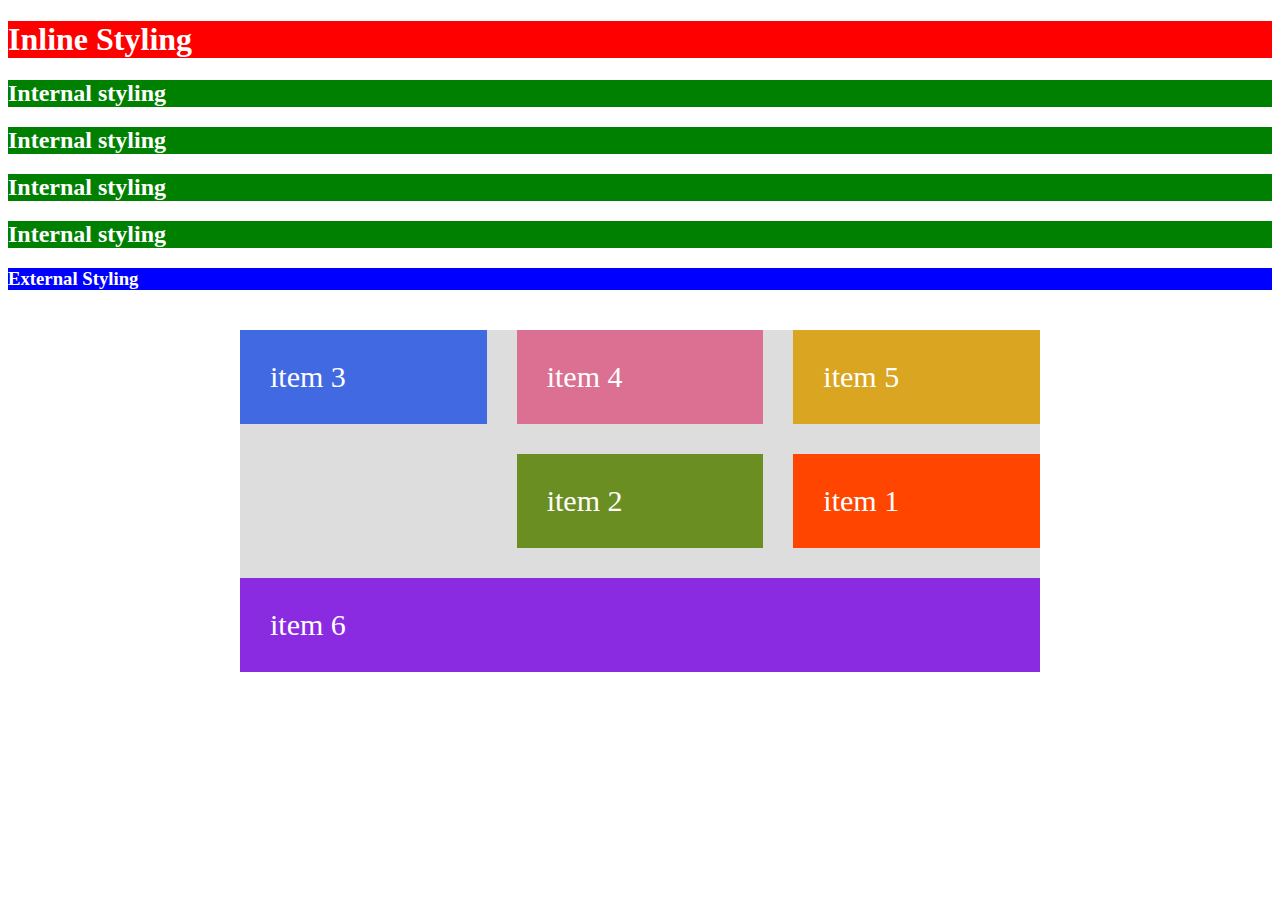
<file: css_bootcamp/index.html>
<!DOCTYPE html>
<html lang="en">
<head>
    <meta charset="UTF-8">
    <meta name="viewport" content="width=device-width, initial-scale=1.0">
    <title>Document</title>
    <link rel="stylesheet" href="style.css">
    <style>
        h2 {
            background-color: green;
            color: white;
        }

        .container {
            width: 800px;
            background-color: #ddd;
            margin: 40px auto;
            display: grid;
            grid-template-rows: 1fr 1fr;
            grid-template-columns: repeat(3, 1fr);
            grid-gap: 30px;
        }

        .item {
            padding: 30px;
            font-size: 30px;
            color: #fff;
        }

        .item-1 {
            background-color: orangered;
            grid-column-start: 3;
            grid-column-end: 4;
            grid-row-start: 2;
            grid-row-end: 3;
        }

        .item-2 {
            background-color: olivedrab;
            grid-area: 2 / 2 / 3 / 3;
            z-index: 10;
        }

        .item-3 {
            background-color: royalblue;
        }

        .item-4 {
            background-color: palevioletred;
        }

        .item-5 {
            background-color: goldenrod;
        }

        .item-6 {
            background-color: blueviolet;
            grid-column: 1 / span 3;
        }

    </style>
</head>
<body>

    <h1 style="background-color: red; color: white;">Inline Styling</h1>
    <h2>Internal styling</h2>
    <h2>Internal styling</h2>
    <h2>Internal styling</h2>
    <h2>Internal styling</h2>

    <h3>External Styling</h3>
    <div class="container">
        <div class="item item-1">item 1</div>
        <div class="item item-2">item 2</div>
        <div class="item item-3">item 3</div>
        <div class="item item-4">item 4</div>
        <div class="item item-5">item 5</div>
        <div class="item item-6">item 6</div>
    </div>



</body>
</html>
</file>
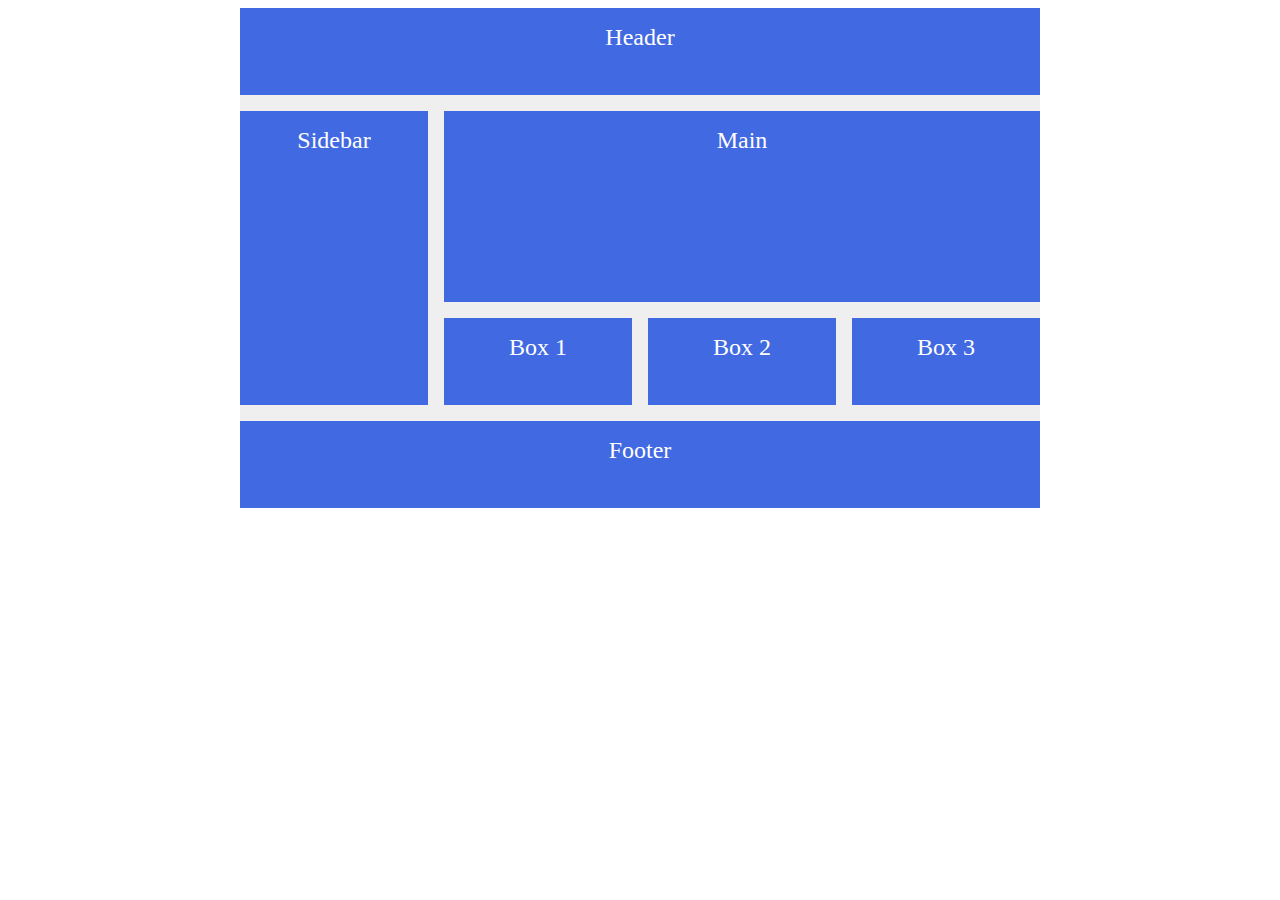
<file: css_bootcamp/index2.html>
<!DOCTYPE html>
<html lang="en">
<head>
    <meta charset="UTF-8">
    <meta name="viewport" content="width=device-width, initial-scale=1.0">
    <title>Document</title>
    <link rel="stylesheet" href="style.css">
    <style>
        .container {
            width: 800px;
            height: 500px;
            background-color: #efefef;
            margin: auto;
            display: grid;
            grid-template-rows: repeat(5, 1fr);
            grid-template-columns: repeat(4, [col-start] 1fr [col-end]);
            grid-template-areas: "header header header header"
                                 "sidebar main main main"
                                 "sidebar main main main"
                                 "sidebar box-1 box-2 box-3"
                                 "footer footer footer footer";
            grid-gap: 1rem;
        }

        .container div {
            background-color: royalblue;
            font-size: 1.5rem;
            text-align: center;
            padding: 1rem;
            color: #fff;
        }

        .header {
           grid-area: header; 
        }

        .sidebar {
            grid-area: sidebar;
        }

        .main {
            grid-area: main;
        }

        .box-1 {
            grid-area: box-1;
        }

        .box-2 {
            grid-area: box-2;
        }

        .box-3 {
            grid-area: box-3;
        }

        .footer {
            grid-area: footer;
        }

    </style>
</head>
<body>
    
    <div class="container">
        <div class="header">Header</div>
        <div class="sidebar">Sidebar</div>
        <div class="main">Main</div>
        <div class="box-1">Box 1</div>
        <div class="box-2">Box 2</div>
        <div class="box-3">Box 3</div>
        <div class="footer">Footer</div>
    </div>
</body>
</html>
</file>
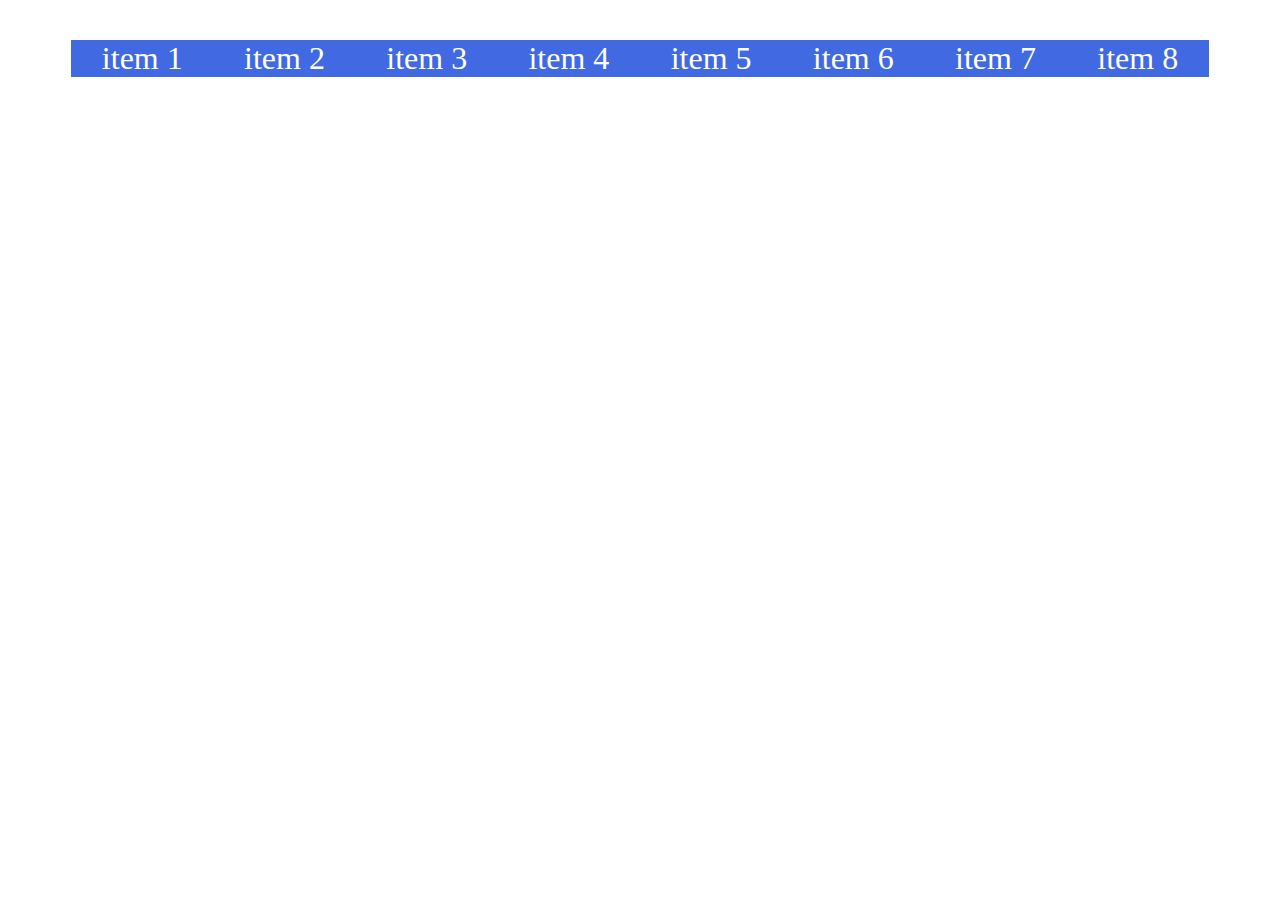
<file: css_bootcamp/index3.html>
<!DOCTYPE html>
<html lang="en">
<head>
    <meta charset="UTF-8">
    <meta name="viewport" content="width=device-width, initial-scale=1.0">
    <title>Document</title>
    <link rel="stylesheet" href="style.css">
    <style>
        .container {
            width: 90%;
            background-color: #efefef;
            margin: 40px auto;
            display: grid;
            grid-template-columns: repeat(auto-fit, minmax(80px, 1fr));
        }

        .item {
            font-size: 2rem;
            background-color: royalblue;
            color: #fff;
            text-align: center;
        }

        
    </style>
</head>
<body>
    <div class="container">
        <div class="item">item 1</div>
        <div class="item">item 2</div>
        <div class="item item-3">item 3</div>
        <div class="item">item 4</div>
        <div class="item">item 5</div>
        <div class="item">item 6</div>
        <div class="item">item 7</div>
        <div class="item">item 8</div>
    </div>
</body>
</html>
</file>
<file: css_bootcamp/style.css>
h3 {
    background-color: blue;
    color: white;
}
</file>
